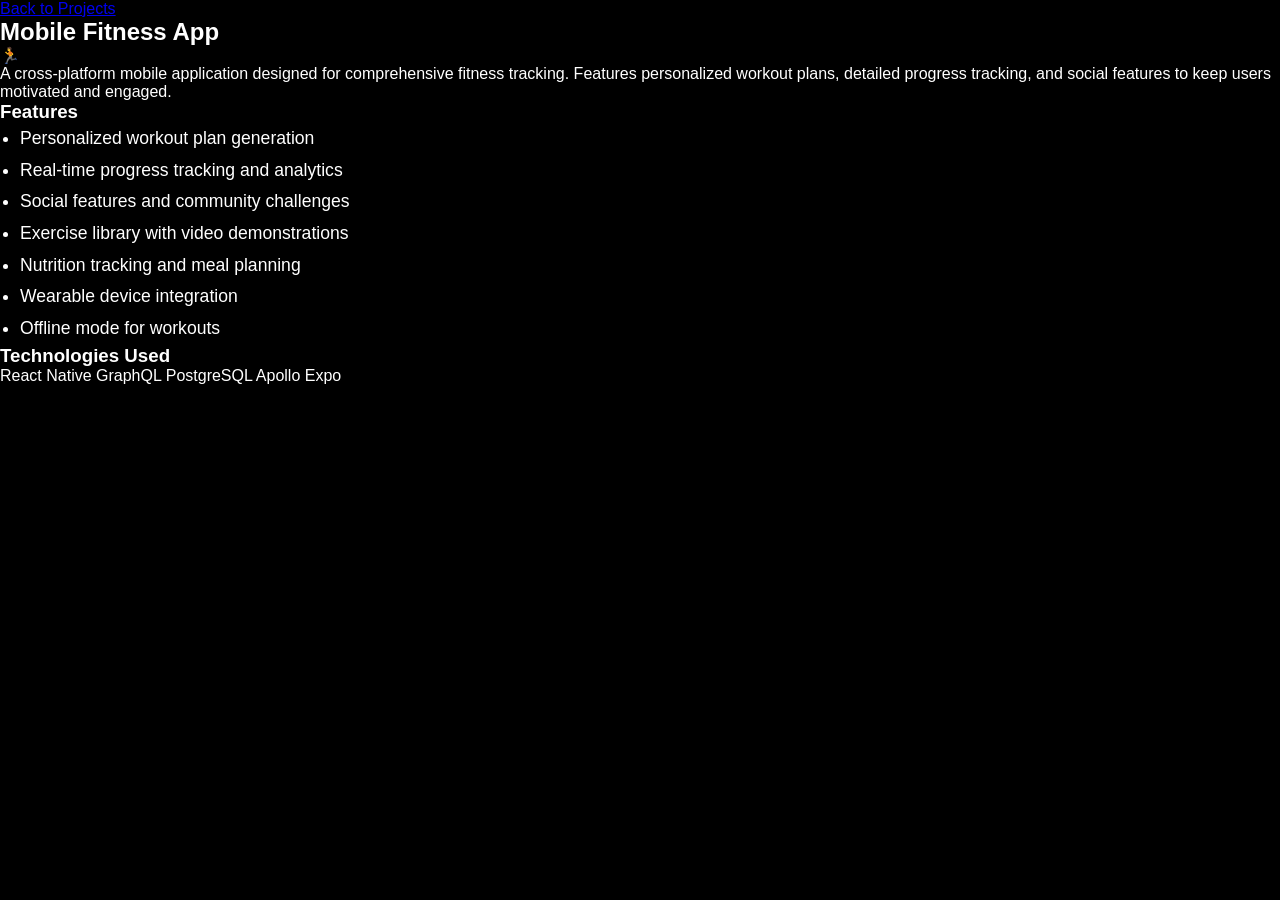
<file: project-5.html>
<!DOCTYPE html>
<html lang="en">
<head>
    <meta charset="UTF-8">
    <meta name="viewport" content="width=device-width, initial-scale=1.0">
    <title>Mobile Fitness App - Portfolio</title>
    <link rel="stylesheet" href="styles.css">
</head>
<body>
    <section class="project-detail">
        <div class="detail-container">
            <a href="index.html" class="back-link">Back to Projects</a>
            
            <h1 class="detail-title">Mobile Fitness App</h1>
            
            <div class="detail-thumbnail">
                <span>🏃</span>
            </div>
            
            <div class="detail-description">
                A cross-platform mobile application designed for comprehensive fitness tracking. 
                Features personalized workout plans, detailed progress tracking, and social features 
                to keep users motivated and engaged.
            </div>
            
            <div class="detail-section">
                <h3>Features</h3>
                <ul style="font-size: 1.1rem; line-height: 1.8; color: var(--text-secondary); margin-left: 20px;">
                    <li>Personalized workout plan generation</li>
                    <li>Real-time progress tracking and analytics</li>
                    <li>Social features and community challenges</li>
                    <li>Exercise library with video demonstrations</li>
                    <li>Nutrition tracking and meal planning</li>
                    <li>Wearable device integration</li>
                    <li>Offline mode for workouts</li>
                </ul>
            </div>
            
            <div class="detail-section">
                <h3>Technologies Used</h3>
                <div class="detail-tags">
                    <span class="detail-tag">React Native</span>
                    <span class="detail-tag">GraphQL</span>
                    <span class="detail-tag">PostgreSQL</span>
                    <span class="detail-tag">Apollo</span>
                    <span class="detail-tag">Expo</span>
                </div>
            </div>
        </div>
    </section>
</body>
</html>
</file>
<file: styles.css>
/* Base reset */
* {
    margin: 0;
    padding: 0;
    box-sizing: border-box;
}

:root {
    --black: #000000;
    --black-soft: #111111;
    --white: #ffffff;
    --gray: #b3b3b3;
    --shadow: 0 18px 45px rgba(0, 0, 0, 0.35);
}

body {
    font-family: -apple-system, BlinkMacSystemFont, 'Segoe UI', Roboto, 'Helvetica Neue', Arial, sans-serif;
    background: var(--black);
    color: var(--white);
    min-height: 100vh;
}

/* Hero layout */
.hero {
    display: grid;
    grid-template-columns: 1fr 1fr;
    min-height: 100vh;
    align-items: center;
    padding: 0 6vw;
    gap: 40px;
}

.hero-left .eyebrow {
    font-size: 0.95rem;
    letter-spacing: 0.08em;
    text-transform: uppercase;
    color: var(--gray);
    margin-bottom: 12px;
}

.hero-title {
    font-size: clamp(2.8rem, 4vw, 3.8rem);
    line-height: 1.1;
    margin-bottom: 18px;
}

.highlight {
    color: var(--white);
    text-decoration: underline;
    text-decoration-thickness: 4px;
    text-decoration-color: var(--gray);
}

.hero-subtitle {
    font-size: 1.1rem;
    color: var(--gray);
    max-width: 520px;
    line-height: 1.6;
}

.hero-right {
    display: flex;
    justify-content: center;
    align-items: center;
}

/* Mascot scene */
.mascot-scene {
    position: relative;
    width: min(350px, 70vw);
    height: min(350px, 70vw);
}

.mascot-backdrop {
    position: absolute;
    inset: 0;
    background: var(--white);
    border-radius: 50% 50% 0 0;
    clip-path: ellipse(100% 70% at 50% 50%);
    opacity: 1;
}

.mascot-image {
    position: absolute;
    inset: 0;
    margin: auto;
    bottom: 16%;
    left: -8%;
    max-width: 120%;
    opacity: 1;
    animation: float 3s ease-in-out infinite 0.7s;
}

.mascot-mask {
    position: absolute;
    left: -8%;
    right: -8%;
    bottom: -8%;
    height: 50%;
    background: var(--black);
    opacity: 1;
    box-shadow: var(--shadow);
}

@keyframes float {
    0% { transform: translateY(0); }
    50% { transform: translateY(-12px); }
    100% { transform: translateY(0); }
}

/* Responsive */
@media (max-width: 900px) {
    .hero {
        grid-template-columns: 1fr;
        padding: 60px 6vw;
        text-align: center;
    }
    .hero-right {
        order: -1;
        margin-bottom: 30px;
    }
    .hero-subtitle {
        margin: 0 auto;
    }
}

/* About Section */
.about {
    position: relative;
    background: var(--black);
    color: var(--white);
    padding: 120px 6vw;
    overflow: hidden;
}

.about-header {
    position: relative;
    text-align: center;
    margin-bottom: 120px;
    z-index: 1;
    opacity: 0;
    transform: translateY(30px);
    transition: opacity 0.8s ease-out, transform 0.8s ease-out;
}

.about-header.visible {
    opacity: 1;
    transform: translateY(0);
}

.about-header h2 {
    font-size: 3.6rem;
}

.about-content {
    position: relative;
    display: grid;
    grid-template-columns: 1fr 1fr;
    gap: 60px;
    align-items: start; /* Align items at the top to prevent shifting */
    z-index: 1;
}

.photo-stack {
    position: relative;
    width: 100%;
    max-width: 420px;
    height: 360px;
    margin: 0 auto;
    margin-top: 30%;
    align-self: start; /* Keep photos at top, don't center vertically */
}

.photo-circle {
    position: absolute;
    width: 300px;
    height: 300px;
    border-radius: 50%;
    border: 4px solid var(--white);
    box-shadow: var(--shadow);
    background-size: cover;
    background-position: center;
    transform: translate(-50%, -50%);
    transition: transform 0.18s ease-out;
    transition: 0.3s ease;
    will-change: transform;
    animation: floatSlow 5s ease-in-out infinite;
    
}

.circle-me {
    top: 0%;
    left: 15%;
    background-image: url('photos/me.jpg');
    z-index: 3;
    animation-duration: 5.5s;
    
}

.circle-dog {
    top: 65%;
    left: 35%;
    background-image: url('photos/dog.jpg');
    z-index: 2;
    animation-duration: 6.2s;
}

.circle-cat {
    top: 25%;
    left: 75%;
    background-image: url('photos/cat.jpg');
    z-index: 1;
    animation-duration: 6.8s;
}

@keyframes floatSlow {
    0% { transform: translate(-50%, -50%) translate(0, 0); }
    50% { transform: translate(-50%, -50%) translate(0, -10px); }
    100% { transform: translate(-50%, -50%) translate(0, 0); }
}

.about-text {
    position: relative;
    align-self: start; /* Keep text at top, don't try to center */
    background: rgba(0,0,0,0.55);
    border: 2px solid rgba(255,255,255,0.10);
    border-radius: 16px;
    padding: 28px;
    backdrop-filter: blur(6px);
    box-shadow: var(--shadow);
    /* Reserve space to prevent layout shift */
    min-height: 800px; /* Adjust this to match your final text height */
    z-index: 1;
}

.mascot-leaning {
    position: absolute;
    inset: 0;
    margin: auto;
    bottom: 0%;
    left: -0.5%;
    max-width: 10%;
    z-index: 999;
}

.about-text .placeholder {
    color: var(--gray);
    line-height: 1.7;
    font-size: 1.05rem;
}

/* Code syntax highlighting styles */
.about-text pre {
    margin: 0;
    padding: 0;
    background: transparent;
}

.about-text .code-content {
    font-family: 'Courier New', Courier, monospace;
    background: rgba(0, 0, 0, 0.3);
    padding: 20px;
    border-radius: 8px;
    overflow-x: auto;
    font-size: 0.95rem;
    line-height: 1.8;
    white-space: pre-wrap;
    word-wrap: break-word;
    color: #d4d4d4; /* Default text color */
    display: block;
}

.code-cursor {
    display: inline-block;
    width: 2px;
    height: 1em;
    background-color: #d4d4d4;
    margin-left: 2px;
    animation: blink 1s infinite;
    vertical-align: baseline;
}

@keyframes blink {
    0%, 50% {
        opacity: 1;
    }
    51%, 100% {
        opacity: 0;
    }
}

.code-keyword {
    color: #569cd6; /* Blue for keywords (if, for, class, def, etc.) */
}

.code-string {
    color: #6a8759; /* Green for strings */
}

.code-function {
    color: #c22532; /* Red/Orange for function names (after def) */
}

.code-class {
    color: #c22532; /* Red/Orange for class names (after class) */
}

.code-comment {
    color: #6a9955; /* Green-gray for comments */
}

.code-number {
    color: #d73075; /* Light green for numbers */
}

.code-self {
    color: #d73075;
}

/* Projects Section */
.projects {
    background: var(--black);
    min-height: 100vh;
    padding: 80px 6vw 120px;
    position: relative;
}

.projects-header {
    text-align: center;
    margin-bottom: 80px;
    opacity: 0;
    transform: translateY(30px);
    transition: opacity 0.8s ease-out, transform 0.8s ease-out;
}

.projects-header.visible {
    opacity: 1;
    transform: translateY(0);
}

.projects-header h2 {
    font-size: 4.6rem;
}

.projects-container {
    position: relative;
    width: 100%;
    min-height: calc(100vh + 4.5 * 1200px); /* Space for 4 cards with spacing */
    overflow: visible;
}

.project-card {
    position: absolute;
    width: 90vw;
    max-width: 1400px;
    height: 75vh;
    min-height: 550px;
    left: 50%;
    transform: translateX(-50%);
    background: var(--black);
    border-radius: 16px;
    overflow: visible;
    text-decoration: none;
    cursor: pointer;
    pointer-events: none;
}

.project-card.clickable {
    pointer-events: auto;
    cursor: pointer;
}

.project-card.entering {
    bottom: 0;
    transform: translateX(-50%) translateY(100%);
}

.project-card.placed {
    position: sticky;
    top: 50vh;
    left: 50%;
    transform: translateX(-1%) translateY(-50%) scale(1);

    width: 90vw;                
    max-width: 1400px;
    height: 75vh;
    min-height: 550px;
    margin: 0 auto;

    display: block;
    min-height: 200px;
    transition: none;
}


.project-thumbnail {
    position: absolute;
    inset: 0;
    overflow: hidden;
    z-index: 1;
    transition: filter 0.3s ease;
}

.project-thumbnail video {
    width: 100%;
    height: 100%;
    object-fit: cover;
    object-position: center;
}
/* Darken on hover */
.project-card:hover .project-thumbnail {
    filter: brightness(0.4);
}

/* Less dimming for the 3rd project (Last Stand) since video is darker */
.project-card:nth-child(3):hover .project-thumbnail {
    filter: brightness(0.7);
}

/* Overlay for button */
.project-overlay {
    position: absolute;
    inset: 0;
    display: flex;
    align-items: center;
    justify-content: center;
    z-index: 2;
    opacity: 0;
    transition: opacity 0.3s ease;
    pointer-events: none; /* Allow clicks to pass through to the card link */
}

.project-card:hover .project-overlay {
    opacity: 1;
}

.view-more-btn {
    background: var(--white);
    color: var(--black);
    border: none;
    padding: 16px 40px;
    font-size: 1.1rem;
    font-weight: 600;
    border-radius: 30px;
    cursor: pointer;
    transform: translateY(20px);
    transition: transform 0.3s ease, box-shadow 0.3s ease;
    pointer-events: auto; /* Make button clickable */
    box-shadow: 0 4px 15px rgba(0, 0, 0, 0.3);
}

.project-card:hover .view-more-btn {
    transform: translateY(0);
}

.view-more-btn:hover {
    transform: translateY(-2px);
    box-shadow: 0 6px 20px rgba(0, 0, 0, 0.4);
}

/* Project info box at bottom */
.project-info {
    position: absolute;
    bottom: 0;
    left: 0;
    right: 0;
    background: rgba(0, 0, 0, 0.85);
    padding: 30px 40px;
    z-index: 3;
    transform: translateY(100%);
    opacity: 0;
    visibility: hidden;
    transition: transform 0.3s ease, opacity 0.3s ease, visibility 0.3s ease;
    backdrop-filter: blur(10px);
}

.project-card:hover .project-info {
    transform: translateY(0);
    opacity: 1;
    visibility: visible;
}

.project-title {
    font-size: 2.4rem;
    font-weight: 600;
    color: var(--white);
    margin-bottom: 12px;
}

.project-description {
    font-size: 1.1rem;
    color: rgba(255, 255, 255, 0.8);
    line-height: 1.6;
}

.mascot-confused {
    position: absolute;
    inset: 0;
    margin: auto;
    bottom: 0%;
    left: 0%;
    max-width: 10%;
    z-index: 999;
}

/* Responsive for Projects */
@media (max-width: 900px) {
    .projects {
        padding: 60px 4vw 80px;
    }
    
    .project-card {
        width: 95vw;
        height: 70vh;
        min-height: 450px;
    }
    
    .project-card.placed {
        width: 95vw;
        height: 70vh;
    }
    
    .project-info {
        padding: 20px 30px;
    }
    
    .project-title {
        font-size: 1.8rem;
        margin-bottom: 8px;
    }
    
    .project-description {
        font-size: 1rem;
    }
    
    .view-more-btn {
        padding: 14px 32px;
        font-size: 1rem;
    }
}

/* Contact Section */

.contact {
    position: relative;
    background: var(--black);
    color: var(--white);
    padding: 0 6vw;
    overflow: hidden;
    min-height: 75vh;
}

.contact-header {
    position: relative;
    text-align: center;
    margin-bottom: 50px;
    z-index: 1;
    opacity: 0;
    transform: translateY(30px);
    transition: opacity 0.8s ease-out, transform 0.8s ease-out;
}

.contact-header.visible {
    opacity: 1;
    transform: translateY(0);
}

.contact-header h2 {
    font-size: 3.6rem;
}

.contact-description {
    position: relative;
    text-align: center;
    padding-bottom: 5%;
}

.contact-description p {
    font-size: large;
    font-weight: 500;
    word-spacing: 3px;
}

.contact-links {
    display: flex;
    justify-content: center;
    gap: 30px;
    flex-wrap: wrap;
    padding-bottom: 2%;
}

.contact-link {
    padding: 15px 40px;
    background: var(--white);
    color: var(--black);
    text-decoration: none;
    border-radius: 30px;
    font-size: 1.1rem;
    font-weight: 500;
    transition: transform 0.3s ease, box-shadow 0.3s ease;
    display: inline-block;
}

.contact-link:hover {
    transform: translateY(-3px);
    box-shadow: var(--card-shadow);
    cursor: pointer;
}

.mascot-bowing {
    position: relative;
    inset: 0;
    margin: auto;
    bottom: 0%;
    left: 40%;
    max-width: 20%;
}



/* Responsive for About */
@media (max-width: 900px) {
    .about {
        padding: 90px 6vw;
    }
    .about-content {
        grid-template-columns: 1fr;
        gap: 40px;
    }
    .photo-stack {
        height: 320px;
    }
    .photo-circle {
        width: 150px;
        height: 150px;
    }
}
</file>
